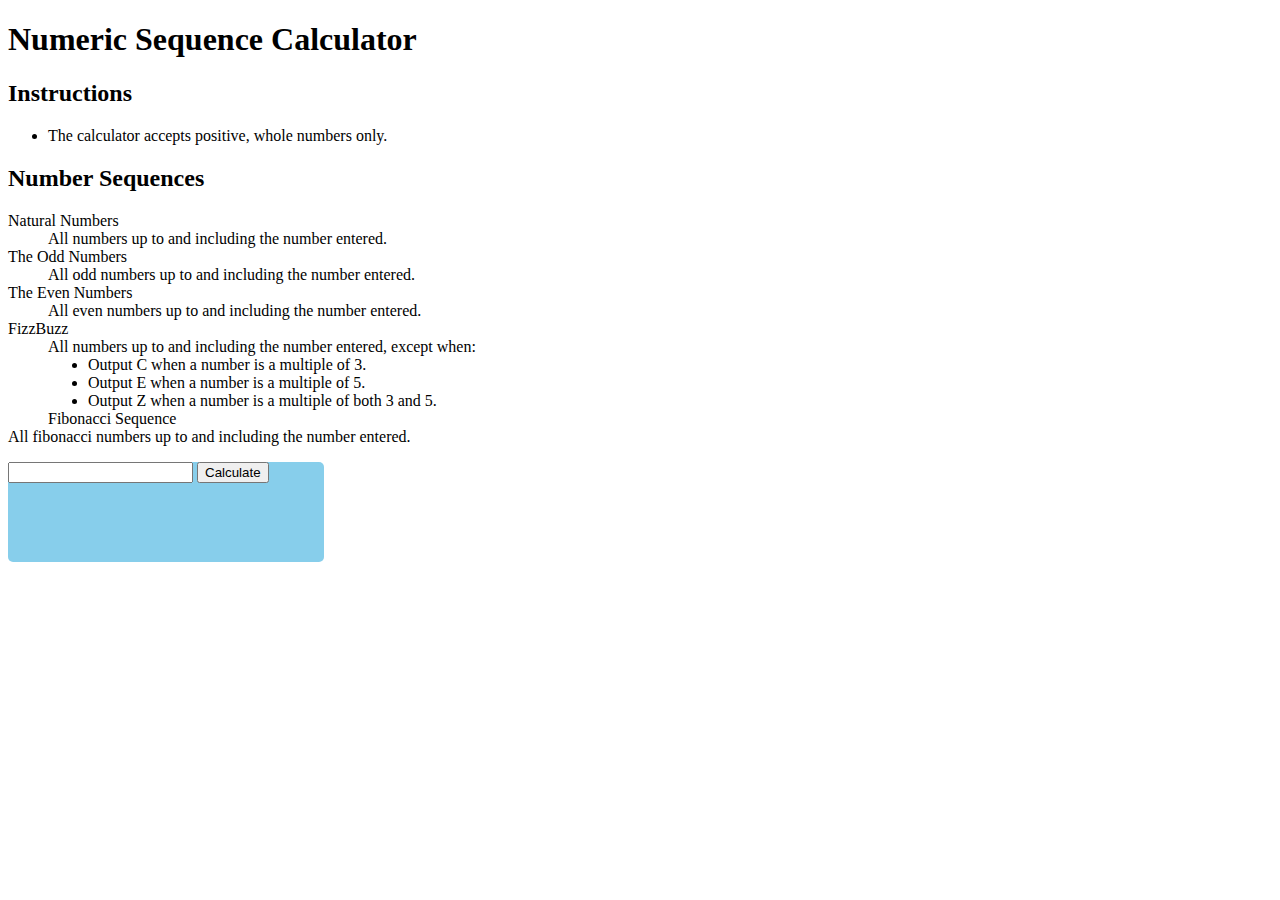
<file: index.html>
<!DOCTYPE html>
<html>
	<head>
		<meta charset="utf-8">
		<meta http-equiv="X-UA-Compatible" content="IE=edge,chrome=1">
		<title>Numeric Sequence Calculator</title>
		<meta name="viewport" content="width=device-width, initial-scale=1">
		<link rel="stylesheet" href="style.css">
		<script type="text/javascript" src="https://ajax.googleapis.com/ajax/libs/jquery/2.1.3/jquery.min.js"></script>
		<script type="text/javascript" src="app.js"></script>
	</head>
	<body>
		<header>
			<h1>Numeric Sequence Calculator</h1>
		</header>
		<section id="instructions">
			<h2>Instructions</h2>
			<ul>
				<li>The calculator accepts positive, whole numbers only.</li>
			</ul>
		</section>
		<section id="description">
			<h2>Number Sequences</h2>
			<dl>
				<dt>Natural Numbers</dt>
				<dd>All numbers up to and including the number entered.</dd>
				<dt>The Odd Numbers</dt>
				<dd>All odd numbers up to and including the number entered.</dd>
				<dt>The Even Numbers</dt>
				<dd>All even numbers up to and including the number entered.</dd>
				<dt>FizzBuzz</dt>
				<dd>All numbers up to and including the number entered, except when:
					<ul>
						<li>Output C when a number is a multiple of 3.</li>
						<li>Output E when a number is a multiple of 5.</li>
						<li>Output Z when a number is a multiple of both 3 and 5.</li>
					</ul>
				</dd>
				<dd>Fibonacci Sequence</dd>
				<dt>All fibonacci numbers up to and including the number entered.</dt>
			</dl>
		</section>
		<section>
			<div id="calculator-input">
				<input id="number"></input>
				<button id="calculate">Calculate</button>
			</div>
		</section>
		<output id="result">
		</output>
	</body>
</html>
</file>
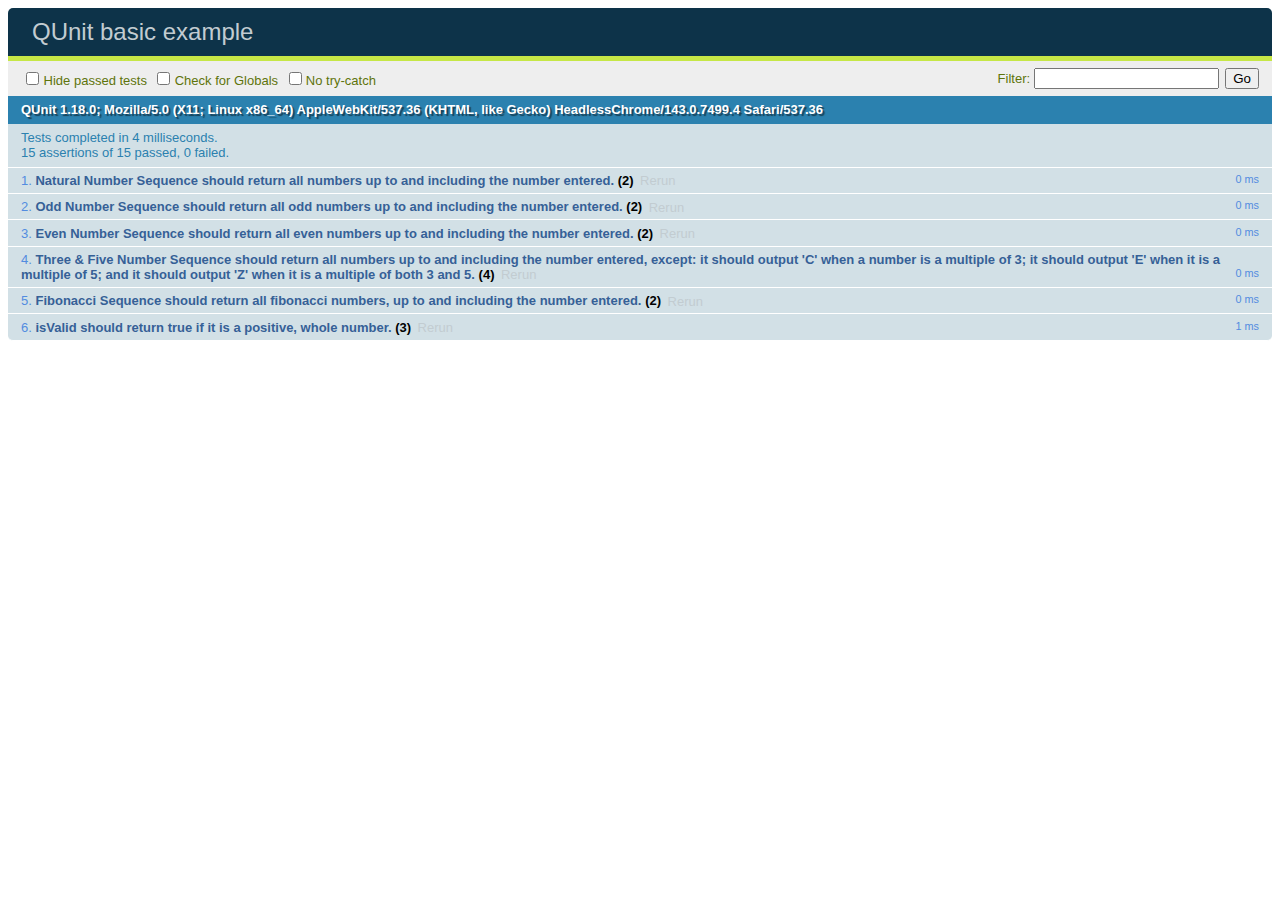
<file: unit_tests.html>
<!DOCTYPE html>
<html>
<head>
  <meta charset="utf-8">
  <title>QUnit basic example</title>
  <link rel="stylesheet" href="qunit.css">
	<script src="qunit.js"></script>
	<script type="text/javascript" src="https://ajax.googleapis.com/ajax/libs/jquery/2.1.3/jquery.min.js"></script>
	<script type="text/javascript" src="app.js"></script>
  <script src="tests.js"></script>
</head>
<body>
  <div id="qunit"></div>
  <div id="qunit-fixture"></div>

</body>
</html>
</file>
<file: style.css>
#calculator-input {
		width: 25%;
		height: 100px;
		background-color: skyblue;
		border-radius: 5px;
}
</file>
<file: qunit.css>
/*!
 * QUnit 1.18.0
 * http://qunitjs.com/
 *
 * Copyright jQuery Foundation and other contributors
 * Released under the MIT license
 * http://jquery.org/license
 *
 * Date: 2015-04-03T10:23Z
 */

/** Font Family and Sizes */

#qunit-tests, #qunit-header, #qunit-banner, #qunit-testrunner-toolbar, #qunit-userAgent, #qunit-testresult {
	font-family: "Helvetica Neue Light", "HelveticaNeue-Light", "Helvetica Neue", Calibri, Helvetica, Arial, sans-serif;
}

#qunit-testrunner-toolbar, #qunit-userAgent, #qunit-testresult, #qunit-tests li { font-size: small; }
#qunit-tests { font-size: smaller; }


/** Resets */

#qunit-tests, #qunit-header, #qunit-banner, #qunit-userAgent, #qunit-testresult, #qunit-modulefilter {
	margin: 0;
	padding: 0;
}


/** Header */

#qunit-header {
	padding: 0.5em 0 0.5em 1em;

	color: #8699A4;
	background-color: #0D3349;

	font-size: 1.5em;
	line-height: 1em;
	font-weight: 400;

	border-radius: 5px 5px 0 0;
}

#qunit-header a {
	text-decoration: none;
	color: #C2CCD1;
}

#qunit-header a:hover,
#qunit-header a:focus {
	color: #FFF;
}

#qunit-testrunner-toolbar label {
	display: inline-block;
	padding: 0 0.5em 0 0.1em;
}

#qunit-banner {
	height: 5px;
}

#qunit-testrunner-toolbar {
	padding: 0.5em 1em 0.5em 1em;
	color: #5E740B;
	background-color: #EEE;
	overflow: hidden;
}

#qunit-userAgent {
	padding: 0.5em 1em 0.5em 1em;
	background-color: #2B81AF;
	color: #FFF;
	text-shadow: rgba(0, 0, 0, 0.5) 2px 2px 1px;
}

#qunit-modulefilter-container {
	float: right;
	padding: 0.2em;
}

.qunit-url-config {
	display: inline-block;
	padding: 0.1em;
}

.qunit-filter {
	display: block;
	float: right;
	margin-left: 1em;
}

/** Tests: Pass/Fail */

#qunit-tests {
	list-style-position: inside;
}

#qunit-tests li {
	padding: 0.4em 1em 0.4em 1em;
	border-bottom: 1px solid #FFF;
	list-style-position: inside;
}

#qunit-tests > li {
	display: none;
}

#qunit-tests li.running,
#qunit-tests li.pass,
#qunit-tests li.fail,
#qunit-tests li.skipped {
	display: list-item;
}

#qunit-tests.hidepass li.running,
#qunit-tests.hidepass li.pass {
	visibility: hidden;
	position: absolute;
	width:   0px;
	height:  0px;
	padding: 0;
	border:  0;
	margin:  0;
}

#qunit-tests li strong {
	cursor: pointer;
}

#qunit-tests li.skipped strong {
	cursor: default;
}

#qunit-tests li a {
	padding: 0.5em;
	color: #C2CCD1;
	text-decoration: none;
}

#qunit-tests li p a {
	padding: 0.25em;
	color: #6B6464;
}
#qunit-tests li a:hover,
#qunit-tests li a:focus {
	color: #000;
}

#qunit-tests li .runtime {
	float: right;
	font-size: smaller;
}

.qunit-assert-list {
	margin-top: 0.5em;
	padding: 0.5em;

	background-color: #FFF;

	border-radius: 5px;
}

.qunit-collapsed {
	display: none;
}

#qunit-tests table {
	border-collapse: collapse;
	margin-top: 0.2em;
}

#qunit-tests th {
	text-align: right;
	vertical-align: top;
	padding: 0 0.5em 0 0;
}

#qunit-tests td {
	vertical-align: top;
}

#qunit-tests pre {
	margin: 0;
	white-space: pre-wrap;
	word-wrap: break-word;
}

#qunit-tests del {
	background-color: #E0F2BE;
	color: #374E0C;
	text-decoration: none;
}

#qunit-tests ins {
	background-color: #FFCACA;
	color: #500;
	text-decoration: none;
}

/*** Test Counts */

#qunit-tests b.counts                       { color: #000; }
#qunit-tests b.passed                       { color: #5E740B; }
#qunit-tests b.failed                       { color: #710909; }

#qunit-tests li li {
	padding: 5px;
	background-color: #FFF;
	border-bottom: none;
	list-style-position: inside;
}

/*** Passing Styles */

#qunit-tests li li.pass {
	color: #3C510C;
	background-color: #FFF;
	border-left: 10px solid #C6E746;
}

#qunit-tests .pass                          { color: #528CE0; background-color: #D2E0E6; }
#qunit-tests .pass .test-name               { color: #366097; }

#qunit-tests .pass .test-actual,
#qunit-tests .pass .test-expected           { color: #999; }

#qunit-banner.qunit-pass                    { background-color: #C6E746; }

/*** Failing Styles */

#qunit-tests li li.fail {
	color: #710909;
	background-color: #FFF;
	border-left: 10px solid #EE5757;
	white-space: pre;
}

#qunit-tests > li:last-child {
	border-radius: 0 0 5px 5px;
}

#qunit-tests .fail                          { color: #000; background-color: #EE5757; }
#qunit-tests .fail .test-name,
#qunit-tests .fail .module-name             { color: #000; }

#qunit-tests .fail .test-actual             { color: #EE5757; }
#qunit-tests .fail .test-expected           { color: #008000; }

#qunit-banner.qunit-fail                    { background-color: #EE5757; }

/*** Skipped tests */

#qunit-tests .skipped {
	background-color: #EBECE9;
}

#qunit-tests .qunit-skipped-label {
	background-color: #F4FF77;
	display: inline-block;
	font-style: normal;
	color: #366097;
	line-height: 1.8em;
	padding: 0 0.5em;
	margin: -0.4em 0.4em -0.4em 0;
}

/** Result */

#qunit-testresult {
	padding: 0.5em 1em 0.5em 1em;

	color: #2B81AF;
	background-color: #D2E0E6;

	border-bottom: 1px solid #FFF;
}
#qunit-testresult .module-name {
	font-weight: 700;
}

/** Fixture */

#qunit-fixture {
	position: absolute;
	top: -10000px;
	left: -10000px;
	width: 1000px;
	height: 1000px;
}
</file>
